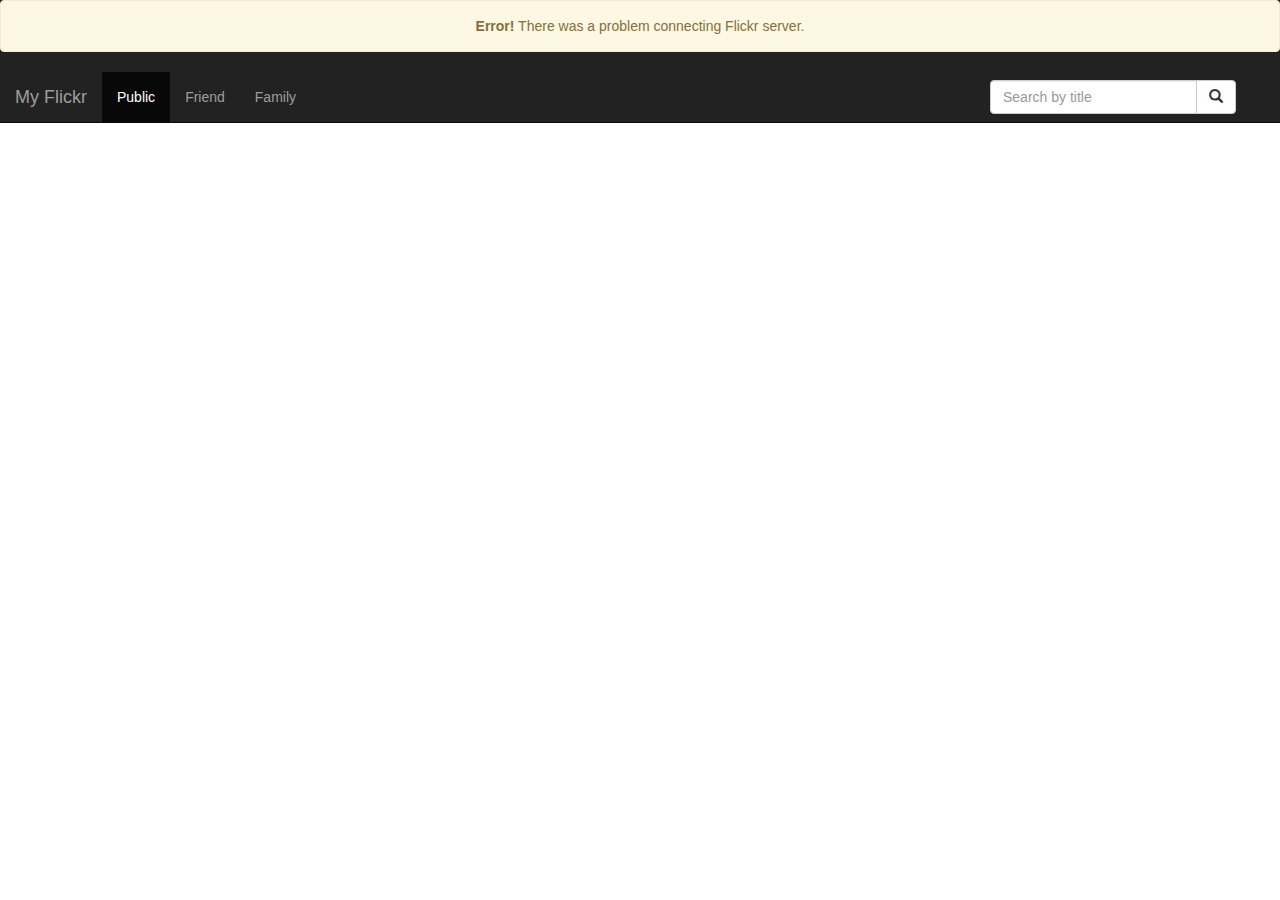
<file: FlickrWebApplication/index.html>
﻿<!DOCTYPE html>
<html xmlns="http://www.w3.org/1999/xhtml">
<head>
    <title></title>
    <link rel="stylesheet" href="Content/bootstrap.css" />
    <link rel="stylesheet" href="Content/Application.css" />
    <meta name="viewport" content="width=device-width, initial-scale=1.0">
</head>
<body ng-app="myApp">

    <div ng-view></div>

    <script src="Scripts/jquery-1.9.1.js"></script>
    <script src="Scripts/angular.js"></script>
    <script src="Scripts/angular-route.js"></script>
    <script src="Scripts/angular-animate.js"></script>
    <script src="Scripts/bootstrap.js"></script>
    <script src="Scripts/ng-infinite-scroll.js"></script>
    <script src="app.js"></script>
    <script src="Directives/ResizeAspectRatio.js"></script>
    <script src="Services/AjaxServices.js"></script>
    <script src="Services/FlickrImageServices.js"></script>
    <script src="Components/FlickrImage/FlickrHomeController.js"></script>
</body>
</html>
</file>
<file: FlickrWebApplication/Content/Application.css>
.fadein,
.fadeout {
  -webkit-transition:all cubic-bezier(0.250, 0.460, 0.450, 0.940) 1.5s;
  -moz-transition:all cubic-bezier(0.250, 0.460, 0.450, 0.940) 1.5s;
  -o-transition:all cubic-bezier(0.250, 0.460, 0.450, 0.940) 1.5s;
  transition:all cubic-bezier(0.250, 0.460, 0.450, 0.940) 1.5s;
}

.fadein.ng-hide-remove,
.fadeout.ng-hide-add.ng-hide-add-active {
  opacity: 0;
  display: block !important;
}

.fadeout.ng-hide-add,
.fadein.ng-hide-remove.ng-hide-remove-active {
  opacity: 1;
  display: block !important;
}

.padding-top 
{ 
    padding-top: 70px; 
}

.modal-link
{
    cursor: pointer;
}

.img-wrapper
{
    position: relative;
    overflow: hidden;
    padding-bottom: 100%;
    margin-top: 20px; 
}

.img-width {
    width: 100%;
    position: absolute;
    top: 0;
    bottom: 0;
    left: 0;
    right: 0;
    margin: auto;
}

.img-height {
    height: 100%;
    position: absolute;
    top: 0;
    bottom: 0;
    left: 0;
    right: 0;
    margin: auto;
}

.text-on-image
{
    display: none;
    position: absolute;
    bottom: 0;
    left: 0;
    width: 100%;
    color: white;
    padding: 5px;
    background-color: grey;
    opacity: 0.8;
}

.img-wrapper a:hover + .text-on-image
{
    display: block;
}

/*Custmon Modal*/
.custom-modal 
{
    height: 100%;
    overflow: auto;
} 

.custom-modal-dialog
{
    width: 100%;
    height: 100%;
    padding: 0;
    margin: 0;
}

.custom-modal-content 
{
    height: 100vh;
} 

.custom-carousel
{
    height: 70vh;
    padding: 0;
    margin: 0;
    overflow: hidden;
}

.modal-image-wrapper 
{
    position: absolute;
    width:100%;
    height:100%;
    padding: 15px;
    top: 0;
    bottom: 0;
    left: 0;
    right: 0;
    margin: auto;
}

.modal-image-wrapper  > img
{
    position: absolute;
    top: 0;
    bottom: 0;
    left: 0;
    right: 0;
    margin: auto;
    max-height:100%;
    max-width:100%;
}
/*End of Custmon Modal*/

.bold-text 
{
    font-weight: bold;
}
.text-color-green 
{
    color: green;
}
</file>
